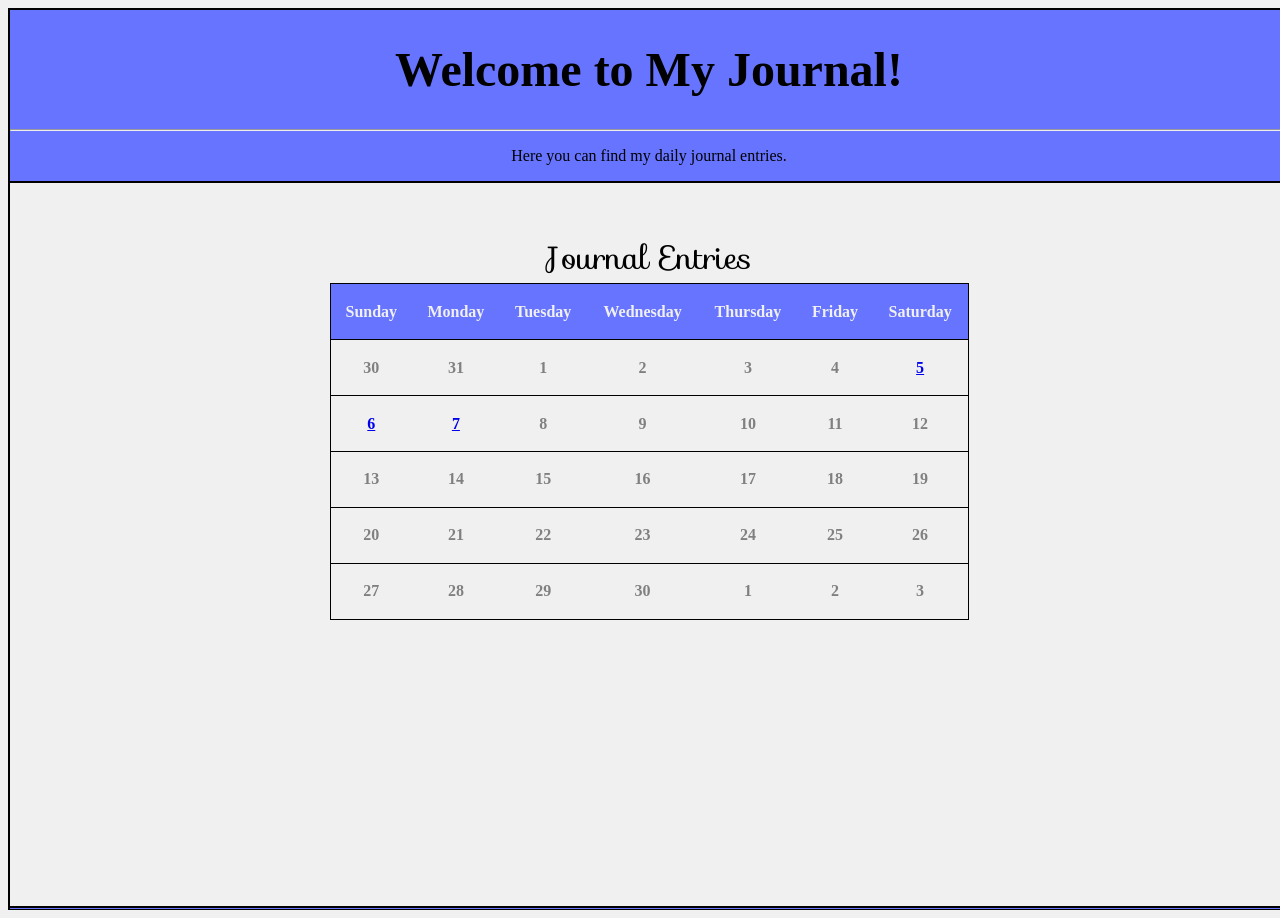
<file: index.html>
<!DOCTYPE html>
    <html lang="en" prefix="og: http://ogp.me/ns#" title="My Journal Entries">
        <head>
            <meta charset="UTF-8">
            <title>My Journal Entries</title>
            <link rel="stylesheet" href="style.css">
            <link rel="stylesheet" href="https://fonts.googleapis.com/css?family=Sofia">
        </head>
        <body>
            <div id="main-container-landing">
                <div id="welcome-heading">
                    <h1>Welcome to My Journal!</h1>
                    <hr>
                    <p>Here you can find my daily journal entries.</p>
                </div>
                    <div id="entry-calendar">
                        <table id="table-calendar">
                            <caption id="cal-title">Journal Entries</caption>
                            <tr id="day-headers">
                                <th className="day-header">Sunday</th>
                                <th className="day-header">Monday</th>
                                <th className="day-header">Tuesday</th>
                                <th className="day-header">Wednesday</th>
                                <th className="day-header">Thursday</th>
                                <th className="day-header">Friday</th>
                                <th className="day-header">Saturday</th>
                        </tr>
                        <tr id="day-numbers-1">
                            <th>30</th>
                            <th>31</th>
                            <th>1</th>
                            <th>2</th>
                            <th>3</th>
                            <th>4</th>
                            <th><a href="entry-1.html">5</a></th>
                        </tr>
                        <tr id="day-numbers-2">
                            <th><a href="entry-2.html">6</a></th>
                            <th><a href="entry-3.html">7</a></th>
                            <th>8</th>
                            <th>9</th>
                            <th>10</th>
                            <th>11</th>
                            <th>12</th>
                        </tr>
                        <tr id="day-numbers-3">
                            <th>13</th>
                            <th>14</th>
                            <th>15</th>
                            <th>16</th>
                            <th>17</th>
                            <th>18</th>
                            <th>19</th>
                        </tr>
                        <tr id="day-numbers-4">
                            <th>20</th>
                            <th>21</th>
                            <th>22</th>
                            <th>23</th>
                            <th>24</th>
                            <th>25</th>
                            <th>26</th>
                        </tr>
                        <tr id="day-numbers-5">
                            <th>27</th>
                            <th>28</th>
                            <th>29</th>
                            <th>30</th>
                            <th>1</th>
                            <th>2</th>
                            <th>3</th>
                        </tr>
                    </table>
                </div>
                <div id="footer"></div>
                <script src="myscript.js"></script>
        </body>
    </html>
</file>
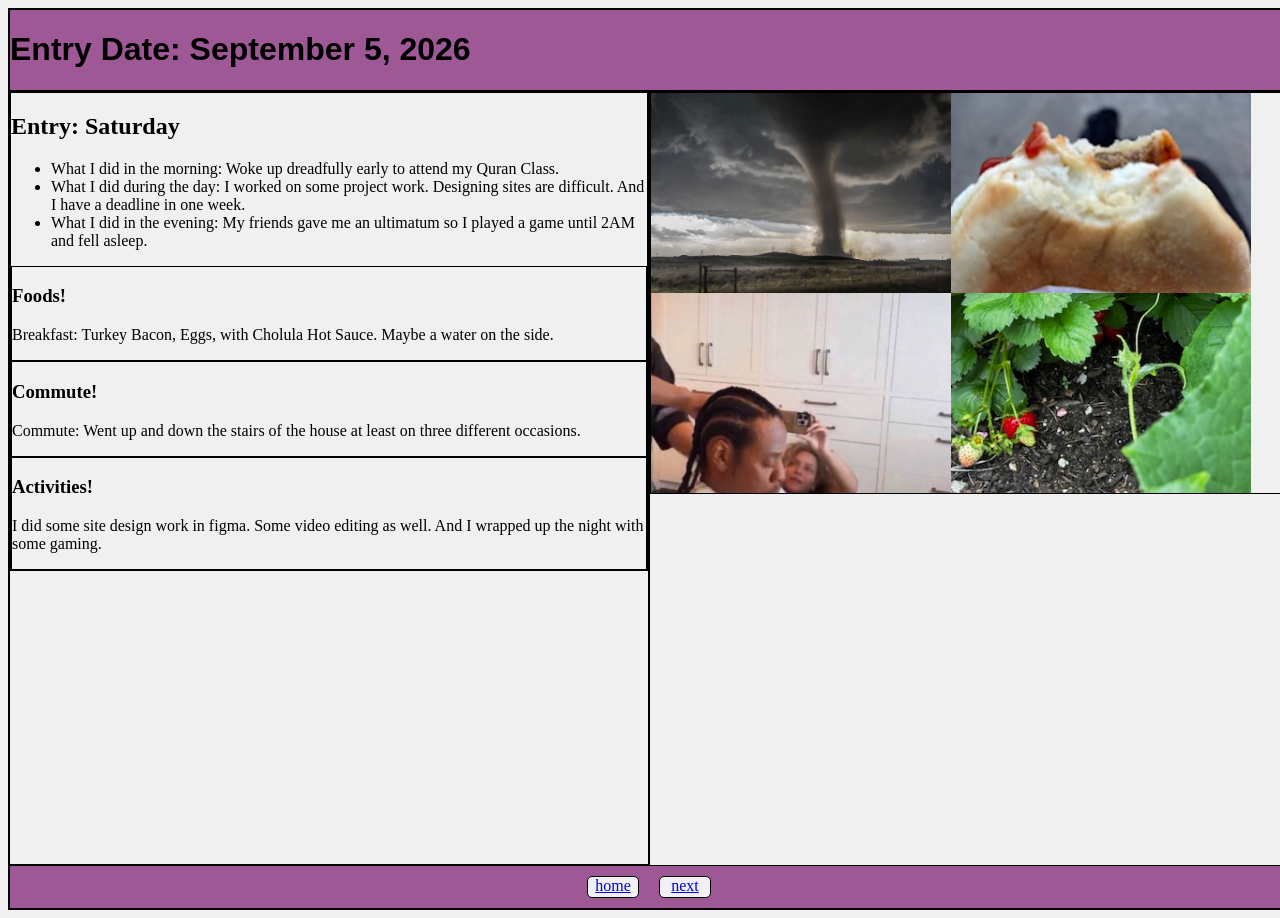
<file: entry-1.html>
<!DOCTYPE html>
    <html lang="en" prefix="og: http://ogp.me/ns#" title="My Journal Entries">
        <head>
            <meta charset="UTF-8">
            <title>My Journal Entries</title>
            <link rel="stylesheet" href="style.css">
        </head>
        <body>
            <div id="main-container">
                 <div id="entry-1-date">
                    <h1>Entry Date: September 5, 2026</h1>
                </div>
                <div id="left-side">
                <div id="entry-1-entry">
                    <h2 id="entry-1-title">Entry: Saturday</h2>
                    <ul>
                        <li>What I did in the morning: Woke up dreadfully early to attend my Quran Class.</li>
                        <li>What I did during the day: I worked on some project work. Designing sites are difficult. And I have a deadline in one week.</li>
                        <li>What I did in the evening: My friends gave me an ultimatum so I played a game until 2AM and fell asleep.</li>
                    </ul>
                    <div id="entry-1-food">
                        <h3>Foods!</h3>
                        <p>Breakfast: Turkey Bacon, Eggs, with Cholula Hot Sauce. Maybe a water on the side.</p>
                    </div>
                    <div id="entry-1-commute">
                        <h3>Commute!</h3>
                        <p>Commute: Went up and down the stairs of the house at least on three different occasions.</p>
                    </div>
                    <div id="entry-1-activities">
                        <h3>Activities!</h3>
                        <p>I did some site design work in figma. Some video editing as well. And I wrapped up the night with some gaming.</p>
                    </div>
                    <!-- <div id="entry-1-music">
                    <h3>Music!</h3>
                    <p>Listening to:</p>
                </div> -->
                </div>
                </div>
                <div id="right-side">
                <div id="entry-1-photos">
                    <img id="entry-1-photo-1" src="imgs/Tornado.jpg" alt="Photo 1">
                    <img id="entry-1-photo-2" src="imgs/image0 (1).jpeg" alt="Photo 2">
                    <img id="entry-1-photo-3" src="imgs/image3 (1).jpeg" alt="Photo 3">
                    <img id="entry-1-photo-4" src="imgs/image4.jpeg" alt="Photo 4">
                </div>
                <iframe data-testid="embed-iframe" style="border-radius:12px" src="https://open.spotify.com/embed/track/3komZVtIvHntH7uRDsbawP?utm_source=generator&si=0ac34d85d2834ccd" width="100%" height="80" frameBorder="0" allowfullscreen="" allow="autoplay; clipboard-write; encrypted-media; fullscreen; picture-in-picture" loading="lazy"></iframe>            </div>
            <div id="entry-1-nav-btns">
                    <div id="entry-1-prev-btn"><a href="index.html">home</a></div>
                    <div id="entry-1-next-btn"><a href="entry-2.html">next</a></div>
               </div> 
            </div>
             <script src="myscript.js"></script>
        </body>
    </html>
</file>
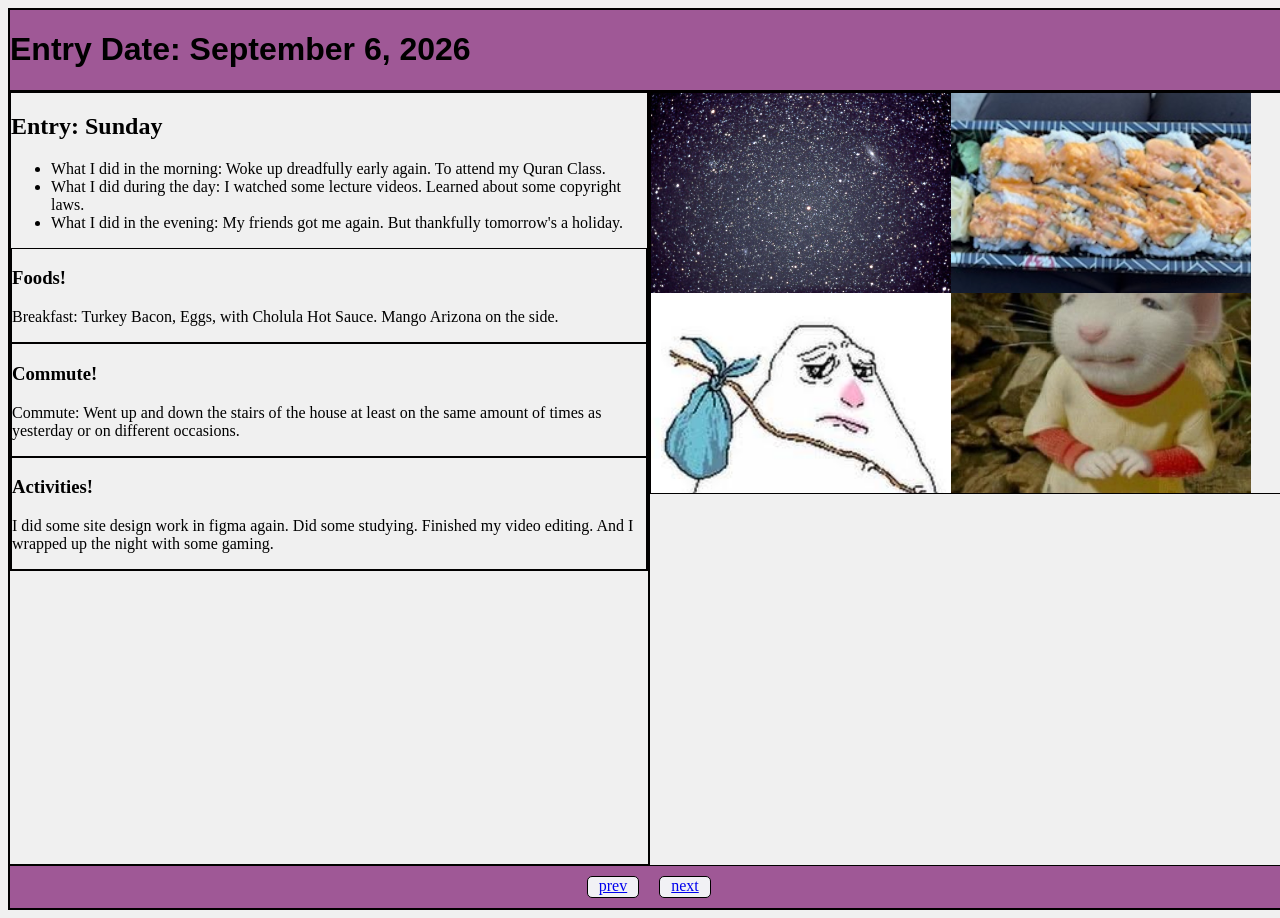
<file: entry-2.html>
<!DOCTYPE html>
    <html lang="en" prefix="og: http://ogp.me/ns#" title="My Journal Entries">
        <head>
            <meta charset="UTF-8">
            <title>My Journal Entries</title>
            <link rel="stylesheet" href="style.css">
        </head>
        <body>
            <div id="main-container">
                 <div id="entry-1-date">
                    <h1>Entry Date: September 6, 2026</h1>
                </div>
                <div id="left-side">
                <div id="entry-1-entry">
                    <h2 id="entry-1-title">Entry: Sunday</h2>
                    <ul>
                        <li>What I did in the morning: Woke up dreadfully early again. To attend my Quran Class.</li>
                        <li>What I did during the day: I watched some lecture videos. Learned about some copyright laws.</li>
                        <li>What I did in the evening: My friends got me again. But thankfully tomorrow's a holiday.</li>
                    </ul>
                    <div id="entry-1-food">
                        <h3>Foods!</h3>
                        <p>Breakfast: Turkey Bacon, Eggs, with Cholula Hot Sauce. Mango Arizona on the side.</p>
                    </div>
                    <div id="entry-1-commute">
                        <h3>Commute!</h3>
                        <p>Commute: Went up and down the stairs of the house at least on the same amount of times as yesterday or on different occasions.</p>
                    </div>
                    <div id="entry-1-activities">
                        <h3>Activities!</h3>
                        <p>I did some site design work in figma again. Did some studying. Finished my video editing. And I wrapped up the night with some gaming.</p>
                    </div>
                    <!-- <div id="entry-1-music">
                    <h3>Music!</h3>
                    <p>Listening to:</p>
                </div> -->
                </div>
                </div>
                <div id="right-side">
                <div id="entry-1-photos">
                    <img id="entry-1-photo-1" src="imgs/constellation.jpg" alt="Photo 1">
                    <img id="entry-1-photo-4" src="imgs/image1 (2).jpeg" alt="Photo 4">
                    <img id="entry-1-photo-3" src="imgs/image4 (1).jpeg" alt="Photo 3">
                    <img id="entry-1-photo-4" src="imgs/image1 (3).jpeg" alt="Photo 4">
                </div>
                <iframe data-testid="embed-iframe" style="border-radius:12px" src="https://open.spotify.com/embed/track/0v1vufjir4OE4iRckLMoLd?utm_source=generator&si=2b3811f3413a44c0" width="100%" height="80" frameBorder="0" allowfullscreen="" allow="autoplay; clipboard-write; encrypted-media; fullscreen; picture-in-picture" loading="lazy"></iframe>            </div>
            <div id="entry-1-nav-btns">
                    <div id="entry-1-prev-btn"><a href="index.html">prev</a></div>
                    <div id="entry-1-next-btn"><a href="entry-3.html">next</a></div>
               </div> 
            </div>
            <script src="myscript.js"></script>
        </body>
    </html>
</file>
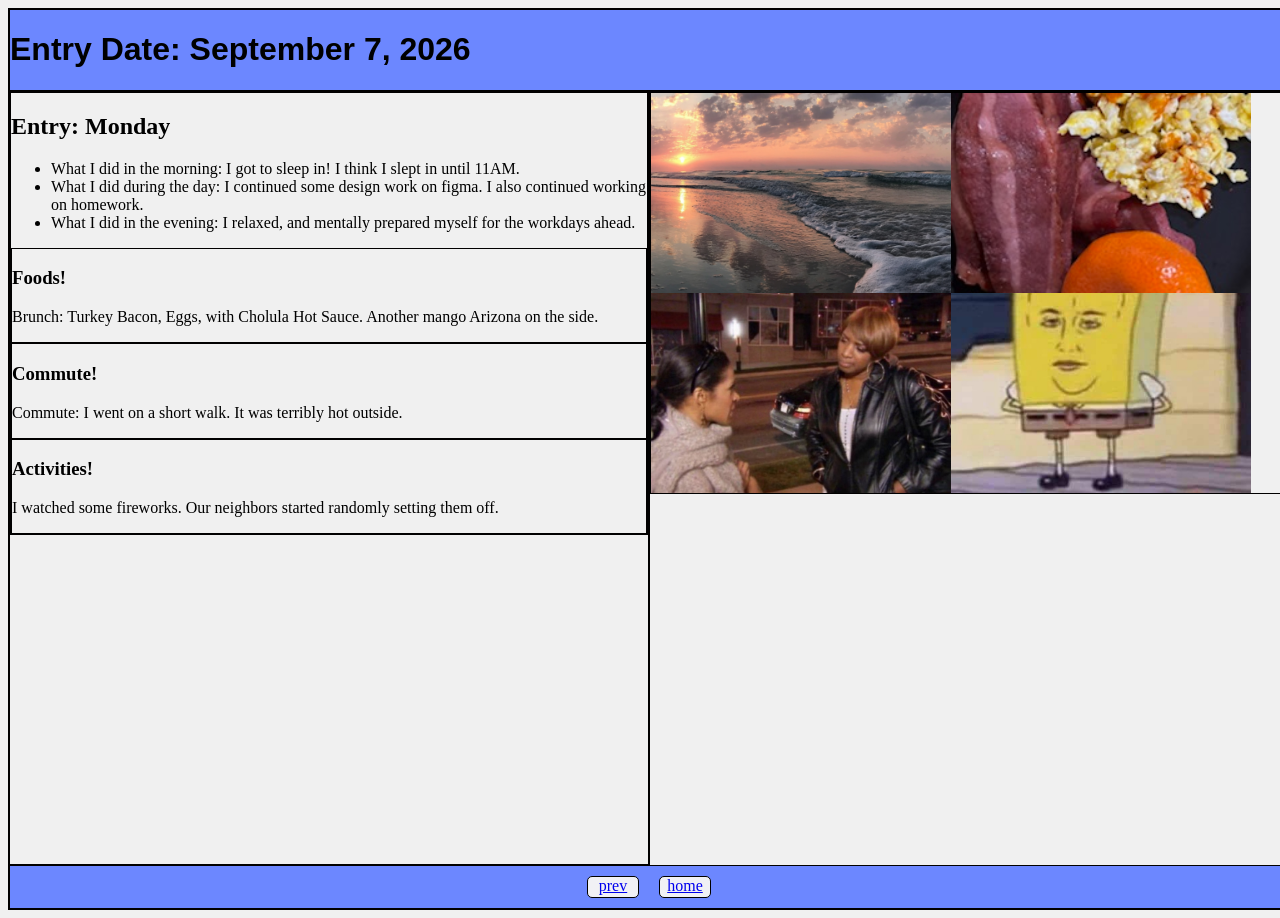
<file: entry-3.html>
<!DOCTYPE html>
    <html lang="en" prefix="og: http://ogp.me/ns#" title="My Journal Entries">
        <head>
            <meta charset="UTF-8">
            <title>My Journal Entries</title>
            <link rel="stylesheet" href="style.css">
        </head>
        <body>
            <div id="main-container">
                 <div id="entry-1-date">
                    <h1>Entry Date: September 7, 2026</h1>
                </div>
                <div id="left-side">
                <div id="entry-1-entry">
                    <h2 id="entry-1-title">Entry: Monday</h2>
                    <ul>
                        <li>What I did in the morning: I got to sleep in! I think I slept in until 11AM.</li>
                        <li>What I did during the day: I continued some design work on figma. I also continued working on homework.</li>
                        <li>What I did in the evening: I relaxed, and mentally prepared myself for the workdays ahead.</li>
                    </ul>
                    <div id="entry-1-food">
                        <h3>Foods!</h3>
                        <p>Brunch: Turkey Bacon, Eggs, with Cholula Hot Sauce. Another mango Arizona on the side.</p>
                    </div>
                    <div id="entry-1-commute">
                        <h3>Commute!</h3>
                        <p>Commute: I went on a short walk. It was terribly hot outside.</p>
                    </div>
                    <div id="entry-1-activities">
                        <h3>Activities!</h3>
                        <p>I watched some fireworks. Our neighbors started randomly setting them off.</p>
                    </div>
                    <!-- <div id="entry-1-music">
                    <h3>Music!</h3>
                    <p>Listening to:</p>
                </div> -->
                </div>
                </div>
                <div id="right-side">
                <div id="entry-1-photos">
                    <img id="entry-1-photo-1" src="imgs/beach.jpg" alt="Photo 1">
                    <img id="entry-1-photo-2" src="imgs/image3.jpeg" alt="Photo 2">
                    <img id="entry-1-photo-3" src="imgs/image2 (1).jpeg" alt="Photo 3">
                    <img id="entry-1-photo-4" src="imgs/image0 (2).jpeg" alt="Photo 4">
                </div>
                <iframe data-testid="embed-iframe" style="border-radius:12px" src="https://open.spotify.com/embed/track/4Gnk8Vg9n7e1YwGVtAtdMy?utm_source=generator&si=98da2b34ac3f40c1" width="100%" height="80" frameBorder="0" allowfullscreen="" allow="autoplay; clipboard-write; encrypted-media; fullscreen; picture-in-picture" loading="lazy"></iframe>
                    </div>
            <div id="entry-1-nav-btns">
                    <div id="entry-1-prev-btn"><a href="entry-2.html">prev</a></div>
                    <div id="entry-1-next-btn"><a href="index.html"">home</a></div>
               </div> 
            </div>
             <script src="myscript.js"></script>
        </body>
    </html>
</file>
<file: style.css>
html {
    background-color: #f0f0f0;
}

div {
    border: 1px solid #010000;
}

#main-container-landing {
    height: 100vh;
    width: 100vw;
    display: grid;
  grid-template-areas:
        "wel wel"
        "cal cal"
        "nav nav"
        "ft ft";
    grid-template-rows: auto 1fr auto;
    grid-template-columns: 1fr 1fr;
}

#welcome-heading {
    grid-area: wel;
    background-color: #6774ff;
    height: fit-content;
}

#welcome-heading h1 {
    text-align: center;
    font-size: 3rem;
    align-self: center;
}

#welcome-heading p {
    text-align: center;
    align-self: center;
}

#entry-calendar {
    grid-area: cal;
    display: flex;
    justify-content: center;
    padding-top: 50px;
}

#cal-title {
    text-align: center;
    font-family: 'Sofia', sans-serif;
    font-size: 2rem;
    align-self: center;
}

#table-calendar{
    border: 1px solid #010000;
    border-collapse: collapse;
    width: 50%;
    height: 50%;
}

tr {
    border: 1px solid #010000;
    color: #010000;
}

th {
    padding: 10px;
}

#day-headers {
    background-color: #6774ff;
    color: #f0f0f0;
}

#day-numbers-1 {
    color: #808080;
}

#day-numbers-2 {
    color: #808080;
}

#day-numbers-3 {
    color: #808080;
}

#day-numbers-4 {
    color: #808080;
}

#day-numbers-5 {
    color: #808080;
}

#footer {
    grid-area: ft;
    height: 50%;
    background-color: #6774ff;
}

#main-container {
    height: 100vh;
    width: 100vw;
    display: grid;
  grid-template-areas:
        "date date"
        "left right"
        "btmnav btmnav";
    grid-template-rows: auto 1fr auto;
    grid-template-columns: 1fr 1fr;
}


#entry-1-date {
    grid-area: date;
    border: 1px solid #010000;
    background-color: #6774ff;
    height: fit-content;
    font-family: 'Sofia', sans-serif;
}

#entry-1-date h1 {
    font-family: 'Sofia', sans-serif;
}

#entry-1-title {
    grid-area: left;
    height: fit-content;
    width: fit-content;
}
/* #entry-1-entry {
} */

#entry-1-music {
    grid-area: left;
    height: 100%;
}

#right-side {
    grid-area: right;
    width: 100%;
    height: 100%;
}

#entry-1-photos {
    width: 100%;
    height: fit-content;
    display: grid;
    grid: 200px 200px / 300px 300px;
}

#entry-1-photo-1{
    width: 100%;
    height: 100%;
    object-fit: cover;
    object-position: 30% center;
}

#entry-1-photo-2{
    width: 100%;
    height: 100%;
    object-fit: cover;
    object-position: 30% center;
}

#entry-1-photo-3{
    width: 100%;
    height: 100%;
    object-fit: cover;
    object-position: 30% center;
}

#entry-1-photo-4{
    width: 100%;
    height: 100%;
    object-fit: cover;
    object-position: 30% center;
}

#entry-1-nav-btns {
    grid-area: btmnav;
    display: flex;
    justify-content: center;
    gap: 20px;
    padding: 10px;
    background-color: #6774ff;
}

#entry-1-prev-btn {
    width: 50px;
    height: 20px;
    background-color: #f1f1f5;
    color: #f0f0f0;
    border: 1px solid #010000;
    border-radius: 5px;
    text-align: center;
}

#entry-1-next-btn {
    width: 50px;
    height: 20px;
    background-color: #f1f1f5;
    color: #f0f0f0;
    border: 1px solid #010000;
    border-radius: 5px;
    text-align: center;
}
</file>
